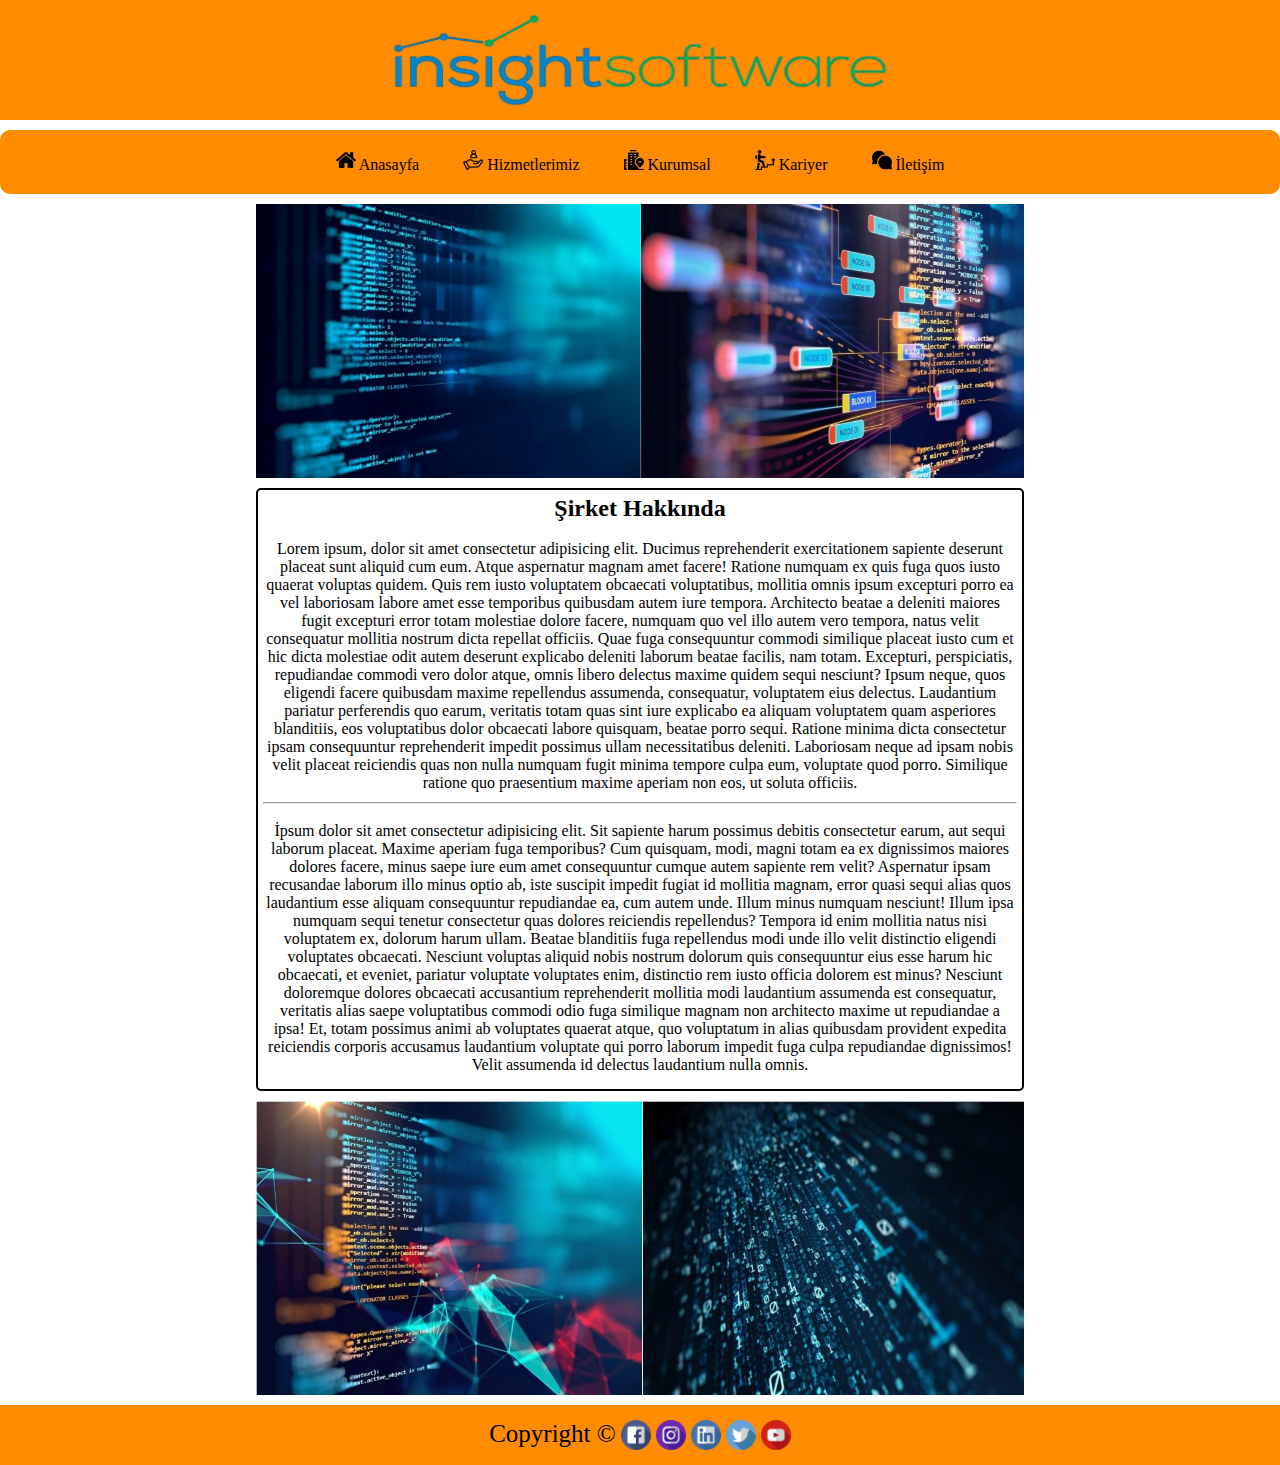
<file: index.html>
<!DOCTYPE html>

<html>
  <head>
  <meta charset="UTF-8"/>
  <meta name="viewport" content="width=device-width, initial-scale=1.0"/>
  <title>İnsight Sofware | Anasayfa</title>
  <link rel="stylesheet" href="css/style.css">

  </head>
  <body>

    <!--Header-->

      <div class="header">
      <div class="headerlogo"><a href="Index.html"><img id="logo" src="picture/logo.png"></a></div>
      </div>
      <!--NAVBAR-->
      <div class="nav">
         <ul>
          <li><a href="Index.html"><img id="icon" src="picture/home.png" > Anasayfa</a></li>
          <li><a href="Hizmetlerimiz.html"><img id="icon" src="picture/hizmet.png" > Hizmetlerimiz</a></li>
          <li><a href="Kurumsal.html"><img id="icon" src="picture/kurumsal.png" > Kurumsal</a></li>
          <li><a href="Kariyer.html"><img id="icon" src="picture/kariyer.png" alt=""> Kariyer</a></li>
          <li><a href="Iletişim.html"><img id="icon" src="picture/iletişim.png" > İletişim</a></li>
         </ul>
        </div>
      </div>
      
    <!--Main Content-->
      <img class="mainimg" src="picture/mainimg1.jpg">
      <div id="maincontent">
      <h2>Şirket Hakkında</h2>
      <p><br>Lorem ipsum, dolor sit amet consectetur adipisicing elit. Ducimus reprehenderit exercitationem sapiente deserunt placeat sunt aliquid cum eum. Atque aspernatur magnam amet facere! Ratione numquam ex quis fuga quos iusto quaerat voluptas quidem. Quis rem iusto voluptatem obcaecati voluptatibus, mollitia omnis ipsum excepturi porro ea vel laboriosam labore amet esse temporibus quibusdam autem iure tempora. Architecto beatae a deleniti maiores fugit excepturi error totam molestiae dolore facere, numquam quo vel illo autem vero tempora, natus velit consequatur mollitia nostrum dicta repellat officiis. Quae fuga consequuntur commodi similique placeat iusto cum et hic dicta molestiae odit autem deserunt explicabo deleniti laborum beatae facilis, nam totam. Excepturi, perspiciatis, repudiandae commodi vero dolor atque, omnis libero delectus maxime quidem sequi nesciunt? Ipsum neque, quos eligendi facere quibusdam maxime repellendus assumenda, consequatur, voluptatem eius delectus. Laudantium pariatur perferendis quo earum, veritatis totam quas sint iure explicabo ea aliquam voluptatem quam asperiores blanditiis, eos voluptatibus dolor obcaecati labore quisquam, beatae porro sequi. Ratione minima dicta consectetur ipsam consequuntur reprehenderit impedit possimus ullam necessitatibus deleniti. Laboriosam neque ad ipsam nobis velit placeat reiciendis quas non nulla numquam fugit minima tempore culpa eum, voluptate quod porro. Similique ratione quo praesentium maxime aperiam non eos, ut soluta officiis.</p>
      <hr>
      <p><br>İpsum dolor sit amet consectetur adipisicing elit. Sit sapiente harum possimus debitis consectetur earum, aut sequi laborum placeat. Maxime aperiam fuga temporibus? Cum quisquam, modi, magni totam ea ex dignissimos maiores dolores facere, minus saepe iure eum amet consequuntur cumque autem sapiente rem velit? Aspernatur ipsam recusandae laborum illo minus optio ab, iste suscipit impedit fugiat id mollitia magnam, error quasi sequi alias quos laudantium esse aliquam consequuntur repudiandae ea, cum autem unde. Illum minus numquam nesciunt! Illum ipsa numquam sequi tenetur consectetur quas dolores reiciendis repellendus? Tempora id enim mollitia natus nisi voluptatem ex, dolorum harum ullam. Beatae blanditiis fuga repellendus modi unde illo velit distinctio eligendi voluptates obcaecati. Nesciunt voluptas aliquid nobis nostrum dolorum quis consequuntur eius esse harum hic obcaecati, et eveniet, pariatur voluptate voluptates enim, distinctio rem iusto officia dolorem est minus? Nesciunt doloremque dolores obcaecati accusantium reprehenderit mollitia modi laudantium assumenda est consequatur, veritatis alias saepe voluptatibus commodi odio fuga similique magnam non architecto maxime ut repudiandae a ipsa! Et, totam possimus animi ab voluptates quaerat atque, quo voluptatum in alias quibusdam provident expedita reiciendis corporis accusamus laudantium voluptate qui porro laborum impedit fuga culpa repudiandae dignissimos! Velit assumenda id delectus laudantium nulla omnis.</p>
      </div> 
     <img class="mainimg" src="picture/mainimg2.jpg" ></div>

    <!--Footer-->
    <footer>
        <div class="içerik">
          <p id="footercontent">Copyright &#169;</p> 
          <ul>
            <li><a href="https://tr-tr.facebook.com/" target="_blank"><img id="socialimg" src="picture/facebook.png" ></a></li>
            <li><a href="https://www.instagram.com/" target="_blank"><img id="socialimg" src="picture/instagram.png"></a></li>
            <li><a href="https://tr.linkedin.com/" target="_blank"><img id="socialimg" src="picture/linkedin.png" ></a></li>
            <li><a href="https://twitter.com/" target="_blank"><img id="socialimg" src="picture/twitter.png" ></a></li>
            <li><a href="https://www.youtube.com/" target="_blank"><img id="socialimg" src="picture/youtube.png" ></a></li>
          </ul>
        </div>
    </footer>
  </body>

</html>
</file>
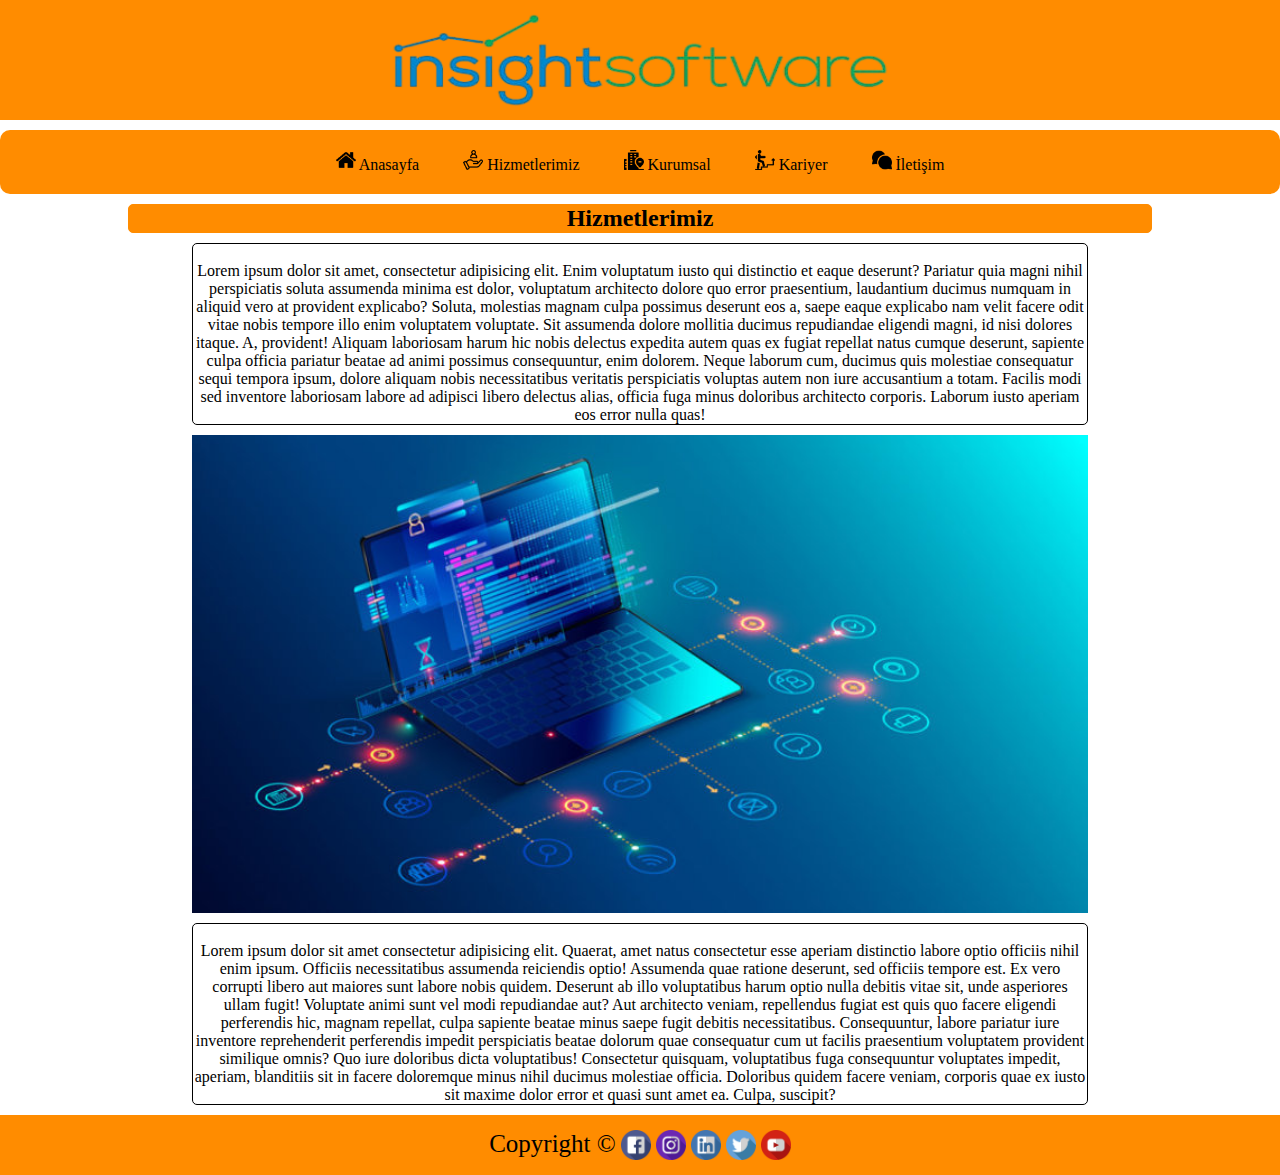
<file: Hizmetlerimiz.html>
<!DOCTYPE html>

<html>
  <head>
  <meta charset="UTF-8"/>
  <meta name="viewport" content="width=device-width, initial-scale=1.0"/>
  <title>İnsight Software | Hizmetlerimiz</title>
  <link rel="stylesheet" href="css/style.css">

  </head>
  <body>
    <!--Header-->

    <div class="header">
      <div class="headerlogo"><a href="Index.html"><img id="logo" src="picture/logo.png"></a></div>
      </div>
      <!--NAVBAR-->
      <div class="nav">
         <ul>
          <li><a href="index.html"><img id="icon" src="picture/home.png" > Anasayfa</a></li>
          <li><a href="Hizmetlerimiz.html"><img id="icon" src="picture/hizmet.png" > Hizmetlerimiz</a></li>
          <li><a href="Kurumsal.html"><img id="icon" src="picture/kurumsal.png" > Kurumsal</a></li>
          <li><a href="Kariyer.html"><img id="icon" src="picture/kariyer.png" alt=""> Kariyer</a></li>
          <li><a href="Iletişim.html"><img id="icon" src="picture/iletişim.png" > İletişim</a></li>
         </ul>
        </div>
      </div>

    <!--Main Content-->
    <h2 id="hizmeth2">Hizmetlerimiz</h2>
    
    <div id="hizmettext">
      <p><br>Lorem ipsum dolor sit amet, consectetur adipisicing elit. Enim voluptatum iusto qui distinctio et eaque deserunt? Pariatur quia magni nihil perspiciatis soluta assumenda minima est dolor, voluptatum architecto dolore quo error praesentium, laudantium ducimus numquam in aliquid vero at provident explicabo? Soluta, molestias magnam culpa possimus deserunt eos a, saepe eaque explicabo nam velit facere odit vitae nobis tempore illo enim voluptatem voluptate. Sit assumenda dolore mollitia ducimus repudiandae eligendi magni, id nisi dolores itaque. A, provident! Aliquam laboriosam harum hic nobis delectus expedita autem quas ex fugiat repellat natus cumque deserunt, sapiente culpa officia pariatur beatae ad animi possimus consequuntur, enim dolorem. Neque laborum cum, ducimus quis molestiae consequatur sequi tempora ipsum, dolore aliquam nobis necessitatibus veritatis perspiciatis voluptas autem non iure accusantium a totam. Facilis modi sed inventore laboriosam labore ad adipisci libero delectus alias, officia fuga minus doloribus architecto corporis. Laborum iusto aperiam eos error nulla quas!</p>
    </div>

    <img id="hizmetimg" src="picture/hizmetimg.jpg" >

    <div id="hizmettext">
      <p><br>Lorem ipsum dolor sit amet consectetur adipisicing elit. Quaerat, amet natus consectetur esse aperiam distinctio labore optio officiis nihil enim ipsum. Officiis necessitatibus assumenda reiciendis optio! Assumenda quae ratione deserunt, sed officiis tempore est. Ex vero corrupti libero aut maiores sunt labore nobis quidem. Deserunt ab illo voluptatibus harum optio nulla debitis vitae sit, unde asperiores ullam fugit! Voluptate animi sunt vel modi repudiandae aut? Aut architecto veniam, repellendus fugiat est quis quo facere eligendi perferendis hic, magnam repellat, culpa sapiente beatae minus saepe fugit debitis necessitatibus. Consequuntur, labore pariatur iure inventore reprehenderit perferendis impedit perspiciatis beatae dolorum quae consequatur cum ut facilis praesentium voluptatem provident similique omnis? Quo iure doloribus dicta voluptatibus! Consectetur quisquam, voluptatibus fuga consequuntur voluptates impedit, aperiam, blanditiis sit in facere doloremque minus nihil ducimus molestiae officia. Doloribus quidem facere veniam, corporis quae ex iusto sit maxime dolor error et quasi sunt amet ea. Culpa, suscipit?</p>
    </div>
    
    <!--Footer-->
    <footer>
      <div class="içerik">
        <p id="footercontent">Copyright &#169;</p> 
        <ul>
          <li><a href="https://tr-tr.facebook.com/" target="_blank"><img id="socialimg" src="picture/facebook.png" ></a></li>
          <li><a href="https://www.instagram.com/" target="_blank"><img id="socialimg" src="picture/instagram.png"></a></li>
          <li><a href="https://tr.linkedin.com/" target="_blank"><img id="socialimg" src="picture/linkedin.png" ></a></li>
          <li><a href="https://twitter.com/" target="_blank"><img id="socialimg" src="picture/twitter.png" ></a></li>
          <li><a href="https://www.youtube.com/" target="_blank"><img id="socialimg" src="picture/youtube.png" ></a></li>
        </ul>
      </div>
  </footer>
</body>

</html>
</file>
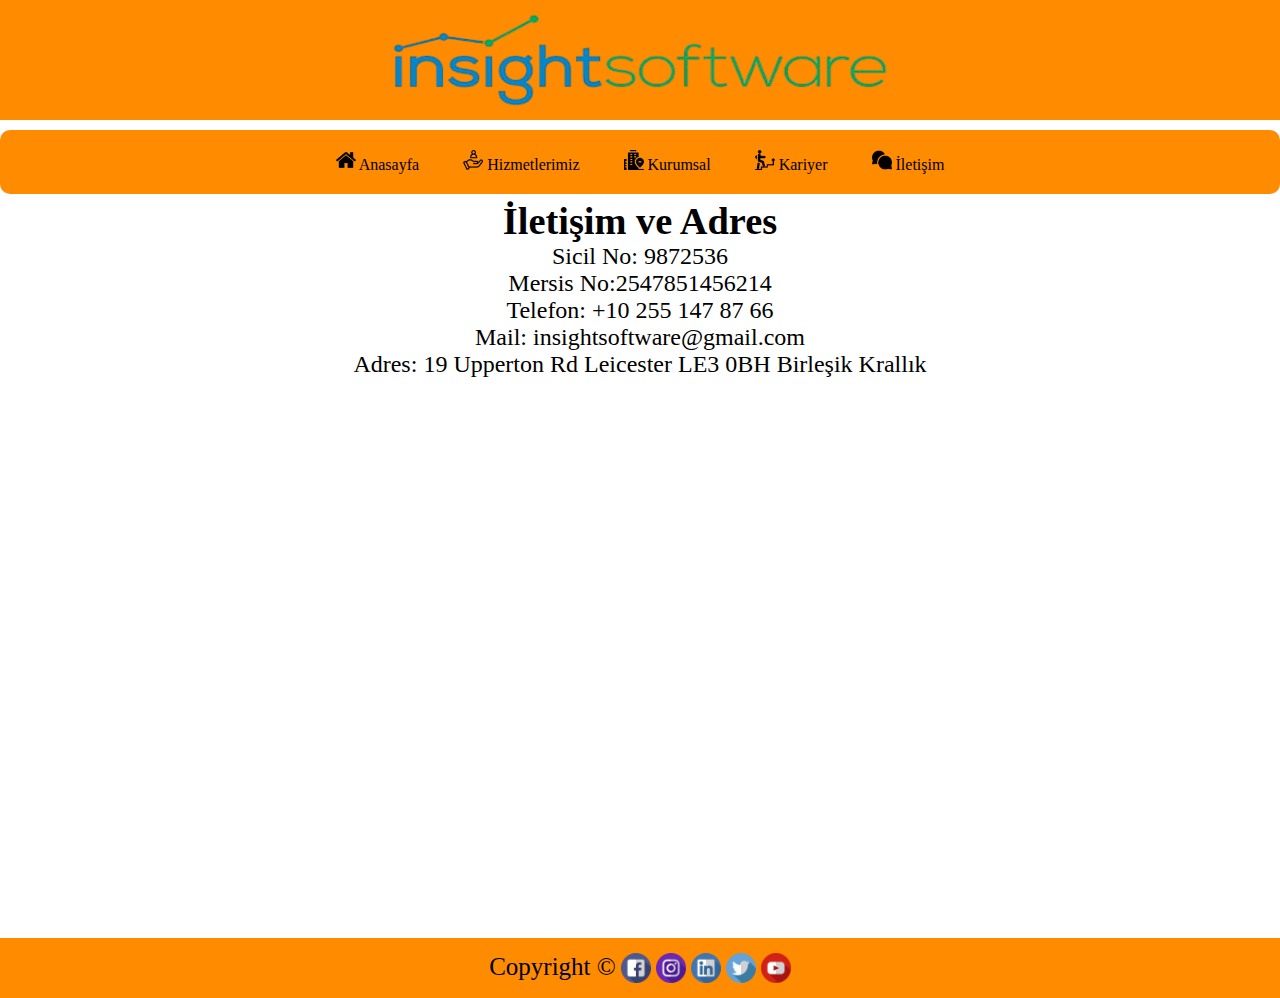
<file: Iletişim.html>
<html>
  <head>
  <meta charset="UTF-8"/>
  <meta name="viewport" content="width=device-width, initial-scale=1.0"/>
  <title>İnsight Sofware | İletişim</title>
  <link rel="stylesheet" href="css/style.css">

</head>
  <body>

<!--Header-->

<div class="header">
  <div class="headerlogo"><a href="Index.html"><img id="logo" src="picture/logo.png"></a></div>
  </div>
  <!--NAVBAR-->
  <div class="nav">
     <ul>
      <li><a href="index.html"><img id="icon" src="picture/home.png" > Anasayfa</a></li>
      <li><a href="Hizmetlerimiz.html"><img id="icon" src="picture/hizmet.png" > Hizmetlerimiz</a></li>
      <li><a href="Kurumsal.html"><img id="icon" src="picture/kurumsal.png" > Kurumsal</a></li>
      <li><a href="Kariyer.html"><img id="icon" src="picture/kariyer.png" alt=""> Kariyer</a></li>
      <li><a href="Iletişim.html"><img id="icon" src="picture/iletişim.png" > İletişim</a></li>
     </ul>
    </div>
  </div>

    <!--Main Content-->

    <div class="iletişimbil">
      <h1>İletişim ve Adres</h1>
      <ul>
        <li>Sicil No: 9872536</li>  
        <li>Mersis No:2547851456214</li>
        <li>Telefon: +10 255 147 87 66</li>
        <li>Mail: insightsoftware@gmail.com</li>
        <li>Adres: 19 Upperton Rd Leicester LE3 0BH Birleşik Krallık</li>
      </ul>
    </div>
    
    <iframe src="https://www.google.com/maps/embed?pb=!1m18!1m12!1m3!1d704.6020537063473!2d-1.1506195869510214!3d52.62591640546868!2m3!1f0!2f0!3f0!3m2!1i1024!2i768!4f13.1!3m3!1m2!1s0x487760c4c419b775%3A0x3a6243f893a72fe0!2s19%20Upperton%20Rd%2C%20Leicester%20LE3%200BH%2C%20Birle%C5%9Fik%20Krall%C4%B1k!5e0!3m2!1str!2str!4v1606225563776!5m2!1str!2str" ></iframe>
    

    <!--Footer-->
    <footer>
      <div class="içerik">
        <p id="footercontent">Copyright &#169;</p> 
        <ul>
          <li><a href="https://tr-tr.facebook.com/" target="_blank"><img id="socialimg" src="picture/facebook.png" ></a></li>
          <li><a href="https://www.instagram.com/" target="_blank"><img id="socialimg" src="picture/instagram.png"></a></li>
          <li><a href="https://tr.linkedin.com/" target="_blank"><img id="socialimg" src="picture/linkedin.png" ></a></li>
          <li><a href="https://twitter.com/" target="_blank"><img id="socialimg" src="picture/twitter.png" ></a></li>
          <li><a href="https://www.youtube.com/" target="_blank"><img id="socialimg" src="picture/youtube.png" ></a></li>
        </ul>
      </div>
  </footer>
</body>

</html>
</file>
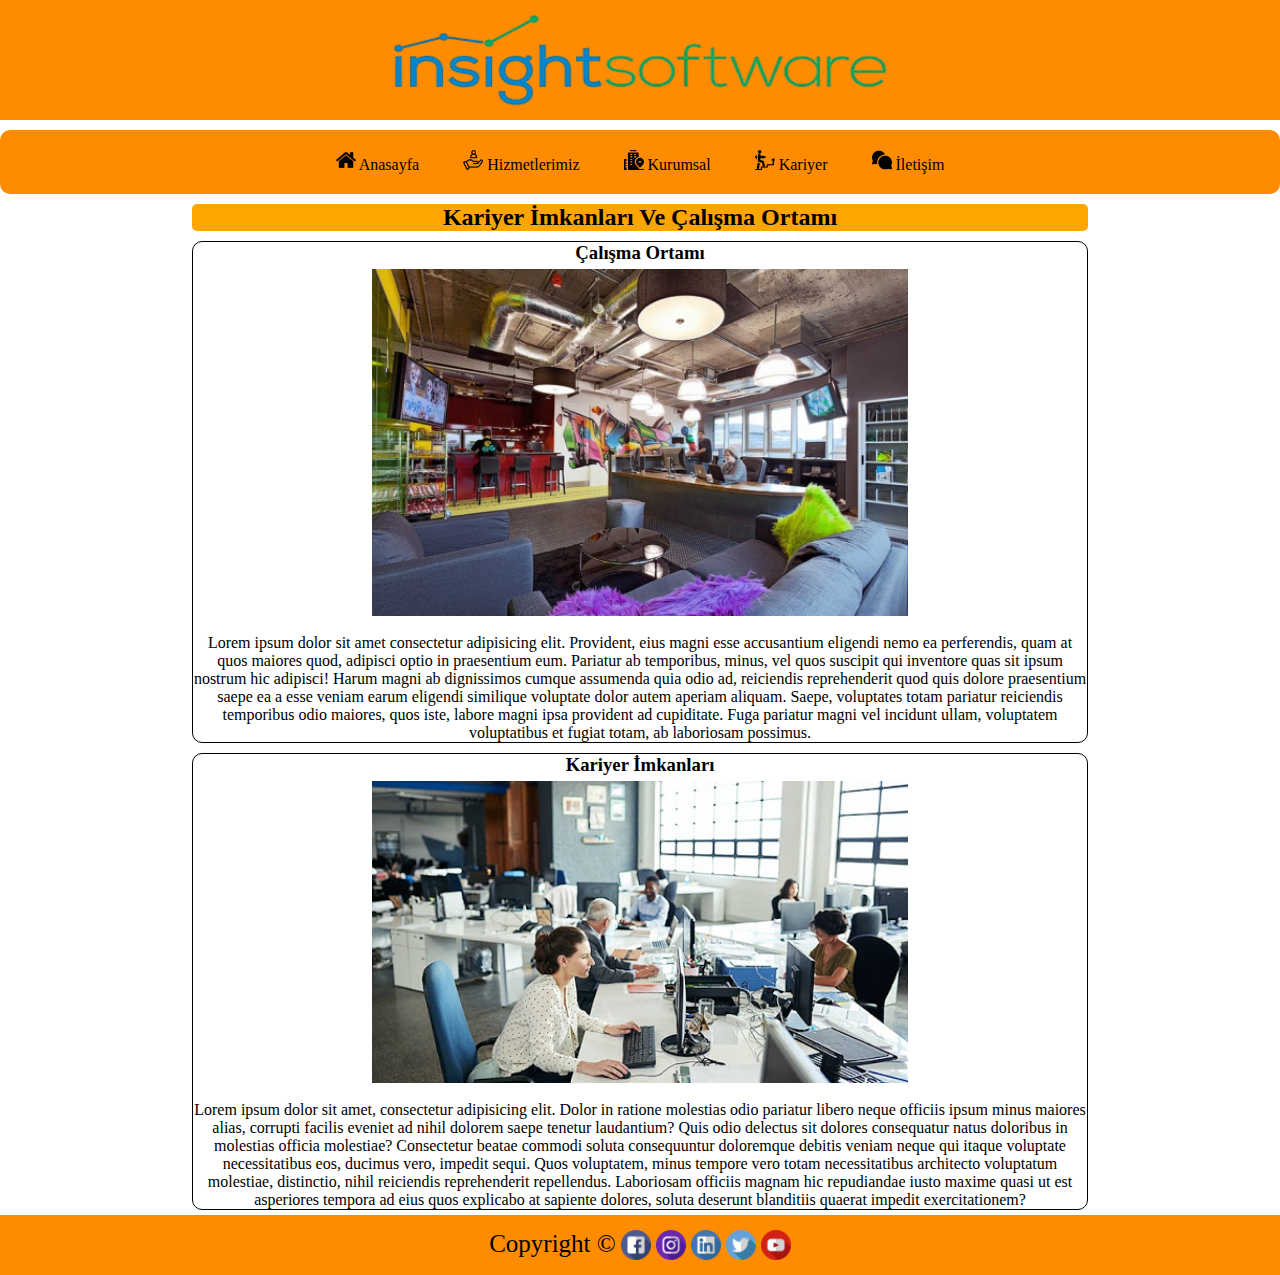
<file: Kariyer.html>
<html>
  <head>
  <meta charset="UTF-8"/>
  <meta name="viewport" content="width=device-width, initial-scale=1.0"/>
  <title>İnsight Sofware | Kariyer</title>
  <link rel="stylesheet" href="css/style.css">

</head>
  <body>
    
    <!--Header-->

    <div class="header">
      <div class="headerlogo"><a href="Index.html"><img id="logo" src="picture/logo.png"></a></div>
      </div>
      <!--NAVBAR-->
      <div class="nav">
         <ul>
          <li><a href="index.html"><img id="icon" src="picture/home.png" > Anasayfa</a></li>
          <li><a href="Hizmetlerimiz.html"><img id="icon" src="picture/hizmet.png" > Hizmetlerimiz</a></li>
          <li><a href="Kurumsal.html"><img id="icon" src="picture/kurumsal.png" > Kurumsal</a></li>
          <li><a href="Kariyer.html"><img id="icon" src="picture/kariyer.png" alt=""> Kariyer</a></li>
          <li><a href="Iletişim.html"><img id="icon" src="picture/iletişim.png" > İletişim</a></li>
         </ul>
        </div>
      </div>

    <!--Main Content-->

    <h2 class="kariyerh2">Kariyer İmkanları Ve Çalışma Ortamı</h2>

    <div class="kariyercontent">
      <h3>Çalışma Ortamı</h3>
      <img src="picture/ortam2.jpg">
      <p><br>Lorem ipsum dolor sit amet consectetur adipisicing elit. Provident, eius magni esse accusantium eligendi nemo ea perferendis, quam at quos maiores quod, adipisci optio in praesentium eum. Pariatur ab temporibus, minus, vel quos suscipit qui inventore quas sit ipsum nostrum hic adipisci! Harum magni ab dignissimos cumque assumenda quia odio ad, reiciendis reprehenderit quod quis dolore praesentium saepe ea a esse veniam earum eligendi similique voluptate dolor autem aperiam aliquam. Saepe, voluptates totam pariatur reiciendis temporibus odio maiores, quos iste, labore magni ipsa provident ad cupiditate. Fuga pariatur magni vel incidunt ullam, voluptatem voluptatibus et fugiat totam, ab laboriosam possimus.</p>
    </div>

    <div class="kariyercontent">
      <h3>Kariyer İmkanları</h3>
      <img src="picture/ortam1.jpg">
      <p><br>Lorem ipsum dolor sit amet, consectetur adipisicing elit. Dolor in ratione molestias odio pariatur libero neque officiis ipsum minus maiores alias, corrupti facilis eveniet ad nihil dolorem saepe tenetur laudantium? Quis odio delectus sit dolores consequatur natus doloribus in molestias officia molestiae? Consectetur beatae commodi soluta consequuntur doloremque debitis veniam neque qui itaque voluptate necessitatibus eos, ducimus vero, impedit sequi. Quos voluptatem, minus tempore vero totam necessitatibus architecto voluptatum molestiae, distinctio, nihil reiciendis reprehenderit repellendus. Laboriosam officiis magnam hic repudiandae iusto maxime quasi ut est asperiores tempora ad eius quos explicabo at sapiente dolores, soluta deserunt blanditiis quaerat impedit exercitationem?</p>
    </div>
    
    <!--Footer-->
    <footer>
      <div class="içerik">
        <p id="footercontent">Copyright &#169;</p> 
        <ul>
          <li><a href="https://tr-tr.facebook.com/" target="_blank"><img id="socialimg" src="picture/facebook.png" ></a></li>
          <li><a href="https://www.instagram.com/" target="_blank"><img id="socialimg" src="picture/instagram.png"></a></li>
          <li><a href="https://tr.linkedin.com/" target="_blank"><img id="socialimg" src="picture/linkedin.png" ></a></li>
          <li><a href="https://twitter.com/" target="_blank"><img id="socialimg" src="picture/twitter.png" ></a></li>
          <li><a href="https://www.youtube.com/" target="_blank"><img id="socialimg" src="picture/youtube.png" ></a></li>
        </ul>
      </div>
  </footer>
</body>

</html>
</file>
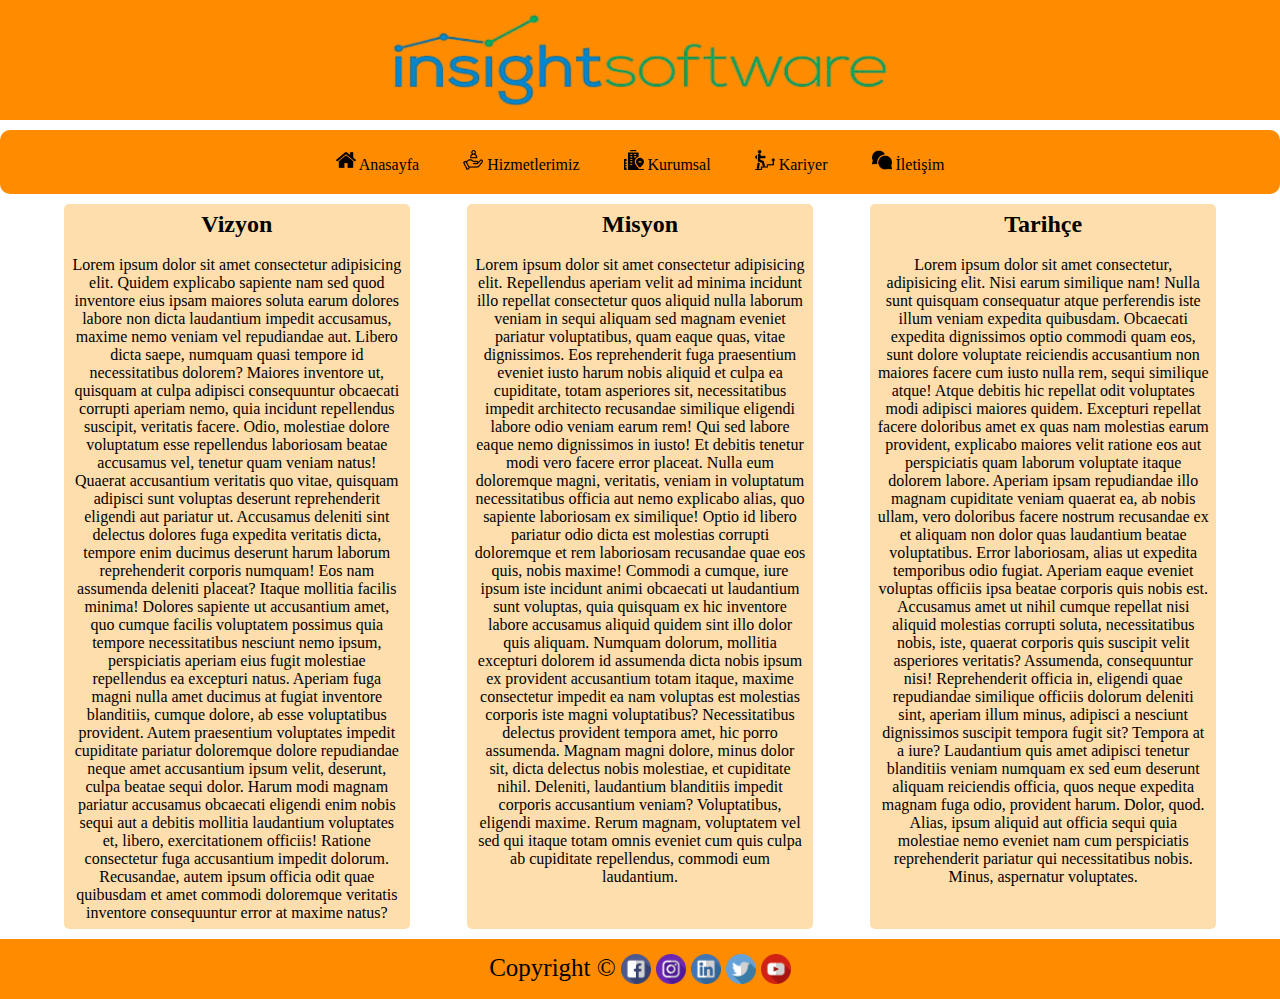
<file: Kurumsal.html>
<html>
  <head>
  <meta charset="UTF-8"/>
  <meta name="viewport" content="width=device-width, initial-scale=1.0"/>
  <title>İnsight Sofware | Kurumsal</title>
  <link rel="stylesheet" href="css/style.css">
  
</head>
  <body>
  
    <!--Header-->

    <div class="header">
      <div class="headerlogo"><a href="Index.html"><img id="logo" src="picture/logo.png"></a></div>
      </div>
      <!--NAVBAR-->
      <div class="nav">
         <ul>
          <li><a href="index.html"><img id="icon" src="picture/home.png" > Anasayfa</a></li>
          <li><a href="Hizmetlerimiz.html"><img id="icon" src="picture/hizmet.png" > Hizmetlerimiz</a></li>
          <li><a href="Kurumsal.html"><img id="icon" src="picture/kurumsal.png" > Kurumsal</a></li>
          <li><a href="Kariyer.html"><img id="icon" src="picture/kariyer.png" alt=""> Kariyer</a></li>
          <li><a href="Iletişim.html"><img id="icon" src="picture/iletişim.png" > İletişim</a></li>
         </ul>
        </div>
      </div>

    <!--Main Content-->
    
    <div class="kurtext">
        <div>
            <h2>Vizyon</h2>
            <p><br>Lorem ipsum dolor sit amet consectetur adipisicing elit. Quidem explicabo sapiente nam sed quod inventore eius ipsam maiores soluta earum dolores labore non dicta laudantium impedit accusamus, maxime nemo veniam vel repudiandae aut. Libero dicta saepe, numquam quasi tempore id necessitatibus dolorem? Maiores inventore ut, quisquam at culpa adipisci consequuntur obcaecati corrupti aperiam nemo, quia incidunt repellendus suscipit, veritatis facere. Odio, molestiae dolore voluptatum esse repellendus laboriosam beatae accusamus vel, tenetur quam veniam natus! Quaerat accusantium veritatis quo vitae, quisquam adipisci sunt voluptas deserunt reprehenderit eligendi aut pariatur ut. Accusamus deleniti sint delectus dolores fuga expedita veritatis dicta, tempore enim ducimus deserunt harum laborum reprehenderit corporis numquam! Eos nam assumenda deleniti placeat? Itaque mollitia facilis minima! Dolores sapiente ut accusantium amet, quo cumque facilis voluptatem possimus quia tempore necessitatibus nesciunt nemo ipsum, perspiciatis aperiam eius fugit molestiae repellendus ea excepturi natus. Aperiam fuga magni nulla amet ducimus at fugiat inventore blanditiis, cumque dolore, ab esse voluptatibus provident. Autem praesentium voluptates impedit cupiditate pariatur doloremque dolore repudiandae neque amet accusantium ipsum velit, deserunt, culpa beatae sequi dolor. Harum modi magnam pariatur accusamus obcaecati eligendi enim nobis sequi aut a debitis mollitia laudantium voluptates et, libero, exercitationem officiis! Ratione consectetur fuga accusantium impedit dolorum. Recusandae, autem ipsum officia odit quae quibusdam et amet commodi doloremque veritatis inventore consequuntur error at maxime natus?</p>
        </div>
        <div>
            <h2>Misyon</h2>
            <p><br>Lorem ipsum dolor sit amet consectetur adipisicing elit. Repellendus aperiam velit ad minima incidunt illo repellat consectetur quos aliquid nulla laborum veniam in sequi aliquam sed magnam eveniet pariatur voluptatibus, quam eaque quas, vitae dignissimos. Eos reprehenderit fuga praesentium eveniet iusto harum nobis aliquid et culpa ea cupiditate, totam asperiores sit, necessitatibus impedit architecto recusandae similique eligendi labore odio veniam earum rem! Qui sed labore eaque nemo dignissimos in iusto! Et debitis tenetur modi vero facere error placeat. Nulla eum doloremque magni, veritatis, veniam in voluptatum necessitatibus officia aut nemo explicabo alias, quo sapiente laboriosam ex similique! Optio id libero pariatur odio dicta est molestias corrupti doloremque et rem laboriosam recusandae quae eos quis, nobis maxime! Commodi a cumque, iure ipsum iste incidunt animi obcaecati ut laudantium sunt voluptas, quia quisquam ex hic inventore labore accusamus aliquid quidem sint illo dolor quis aliquam. Numquam dolorum, mollitia excepturi dolorem id assumenda dicta nobis ipsum ex provident accusantium totam itaque, maxime consectetur impedit ea nam voluptas est molestias corporis iste magni voluptatibus? Necessitatibus delectus provident tempora amet, hic porro assumenda. Magnam magni dolore, minus dolor sit, dicta delectus nobis molestiae, et cupiditate nihil. Deleniti, laudantium blanditiis impedit corporis accusantium veniam? Voluptatibus, eligendi maxime. Rerum magnam, voluptatem vel sed qui itaque totam omnis eveniet cum quis culpa ab cupiditate repellendus, commodi eum laudantium.</p>
        </div>
        <div>   
            <h2>Tarihçe</h2>
            <p><br>Lorem ipsum dolor sit amet consectetur, adipisicing elit. Nisi earum similique nam! Nulla sunt quisquam consequatur atque perferendis iste illum veniam expedita quibusdam. Obcaecati expedita dignissimos optio commodi quam eos, sunt dolore voluptate reiciendis accusantium non maiores facere cum iusto nulla rem, sequi similique atque! Atque debitis hic repellat odit voluptates modi adipisci maiores quidem. Excepturi repellat facere doloribus amet ex quas nam molestias earum provident, explicabo maiores velit ratione eos aut perspiciatis quam laborum voluptate itaque dolorem labore. Aperiam ipsam repudiandae illo magnam cupiditate veniam quaerat ea, ab nobis ullam, vero doloribus facere nostrum recusandae ex et aliquam non dolor quas laudantium beatae voluptatibus. Error laboriosam, alias ut expedita temporibus odio fugiat. Aperiam eaque eveniet voluptas officiis ipsa beatae corporis quis nobis est. Accusamus amet ut nihil cumque repellat nisi aliquid molestias corrupti soluta, necessitatibus nobis, iste, quaerat corporis quis suscipit velit asperiores veritatis? Assumenda, consequuntur nisi! Reprehenderit officia in, eligendi quae repudiandae similique officiis dolorum deleniti sint, aperiam illum minus, adipisci a nesciunt dignissimos suscipit tempora fugit sit? Tempora at a iure? Laudantium quis amet adipisci tenetur blanditiis veniam numquam ex sed eum deserunt aliquam reiciendis officia, quos neque expedita magnam fuga odio, provident harum. Dolor, quod. Alias, ipsum aliquid aut officia sequi quia molestiae nemo eveniet nam cum perspiciatis reprehenderit pariatur qui necessitatibus nobis. Minus, aspernatur voluptates.</p>
        </div>
    </div>

    
<!--Footer-->
<footer>
  <div class="içerik">
    <p id="footercontent">Copyright &#169;</p> 
    <ul>
      <li><a href="https://tr-tr.facebook.com/" target="_blank"><img id="socialimg" src="picture/facebook.png" ></a></li>
      <li><a href="https://www.instagram.com/" target="_blank"><img id="socialimg" src="picture/instagram.png"></a></li>
      <li><a href="https://tr.linkedin.com/" target="_blank"><img id="socialimg" src="picture/linkedin.png" ></a></li>
      <li><a href="https://twitter.com/" target="_blank"><img id="socialimg" src="picture/twitter.png" ></a></li>
      <li><a href="https://www.youtube.com/" target="_blank"><img id="socialimg" src="picture/youtube.png" ></a></li>
    </ul>
  </div>
</footer>
</body>

</html>
</file>
<file: css/style.css>
*{
    margin: 0px;
    padding: 0px;
    box-sizing: border-box;
}

a {
  text-decoration: none;
  color: black;
  width: 15%;
  height: 60px;
}

   
   /* -----------------HEADER---------------- */
   .header{
     background-color: darkorange;
     width: 100%;
     height: 120px;
   }

   .headerlogo{
     text-align: center;
     padding-top: 10px;
   }

  #logo{
    width: 40%;
    text-align: center;
    height: 100px;
  }
  /*-------------------NAVİGATİON BAR------------ */
  
  .nav{
    width: 100%;
    background-color: darkorange;
    margin-top:10px ;
    border-radius: 10px;
    text-align: center;
  }

  .nav ul{
    width: 80%;
    margin: 0 auto;
    padding: 0;
  }

  .nav ul li{
    list-style: none;
    display: inline-block;
    padding: 20px;
  }

  .nav ul li:hover{
    background-color: darkturquoise;
  }

  #icon{
    height: 20px;
  }
  
    @media (max-width:768px )
  {
    
  
    .nav ul{
      width: 100%;
    }

    .nav ul li{
      display: block;
      text-align: center;
    }
  }
  /* ----------------------CONTENT ------------------------- */
  /* İndex */
  /* İndex */
  /* İndex */
  
  .mainimg{
   display: block;
   margin-left: auto;
   margin-right: auto;
   margin-top: 10px;
   margin-bottom: 10px;
   width: 60%;
  }

  #maincontent{
    border: 2px solid black;
    border-radius: 5px;
    margin-left: auto;
    margin-right: auto;
    margin-top: 10px;
    margin-bottom: 10px;
    padding: 5px;
    width: 60%;
  }

  #maincontent h2{
    text-align: center;
  }
  
  #maincontent p{
    text-align: center;
    padding-bottom: 10px;
  }

  /* Hizmet */
  /* Hizmet */
  /* Hizmet */

  #hizmeth2{
    border:1px solid darkorange;
    border-radius: 5px;
    margin-top: 10px;
    background-color: darkorange;
    text-align: center;
    width: 80%;
    margin-left: auto;
    margin-right: auto;
  }

  #hizmettext{
    border:1px solid black;
    border-radius: 5px;
    width: 70%;
    margin-left: auto;
    margin-right: auto;
    margin-top: 10px;
    margin-bottom: 10px;
    text-align: center;
  }
  
  #hizmetimg{
    display: block;
    margin-left: auto;
    margin-right: auto;
    width: 70%;
  }

  /* Kurumsal */
  /* Kurumsal */
  /* Kurumsal */

  .kurtext{
    display: flex;
    width: 90%;
    justify-content: space-between;
    margin-left: auto;
    margin-right: auto;
    margin-top: 10px;
    margin-bottom: 10px;
  }

  .kurtext div{
    width: 30%;
    border: 1px navajowhite;
    border-radius: 5px;
    background-color: navajowhite;
    text-align: center;
    padding: 7px;
  }

  /* Kariyer */
  /* Kariyer */
  /* Kariyer */

  .kariyerh2{
    border: 2px orange;
    border-radius: 5px;
    text-align: center;
    background-color: orange;
    margin-left: auto;
    margin-right: auto;
    margin-top: 10px;    
    width: 70%;
  }

  .kariyercontent{
    border: 1px solid black;
    border-radius: 10px;
    text-align: center;
    align-items: center;
    margin-top: 10px;
    margin-bottom: 5px;
    margin-left: auto;
    margin-right: auto;
    width: 70%;
  }

  .kariyercontent img{
    width: 60%;
    margin-top: 5px;
  }

    /* İletişim */
    /* İletişim */
    /* İletişim */

  .iletişimbil{
    text-align: center;
    margin-top: 5px;
    font-size: 150%;
    margin-left: auto;
    margin-right: auto;
    width: 70%;
  }
  
  .iletişimbil ul{
    list-style-type: none;
  }

  .iletişimbil h1{
    font-size:160% ;
  }

  iframe{
    display: block;
    margin-left: auto;
    margin-right: auto;
    width: 70%;
    height: 60%;
    border: 2px solid white;
    margin-top: 10px;
    margin-bottom: 10px;
  }
   /* --------------------- FOOTER ---------------------------*/
  
   footer {
    width: 100%;
    background-color: darkorange;
    position: relative;
    height: 60px;
   }

   footer .içerik{
    flex-direction: row;
    display: flex;
    width: 100%;
    justify-content: center;
   }

   #footercontent{
     font-size: 25px;
     padding-top: 15px;
     padding-bottom: 10px;

   }

   footer .içerik ul {
     display: flex;
     padding-top: 15px;
     padding-bottom: 10px;
   }

   footer .içerik ul li{
    list-style-type: none;
   }
   
   #socialimg{
     width: 35px;
     padding-left: 5px;
     display: inline-block;
   }

   @media (max-width:300px)
   {

    #footercontent{
      font-size: 20px;
    }

    #socialimg{
      width: 30px;
    }

   }
</file>
